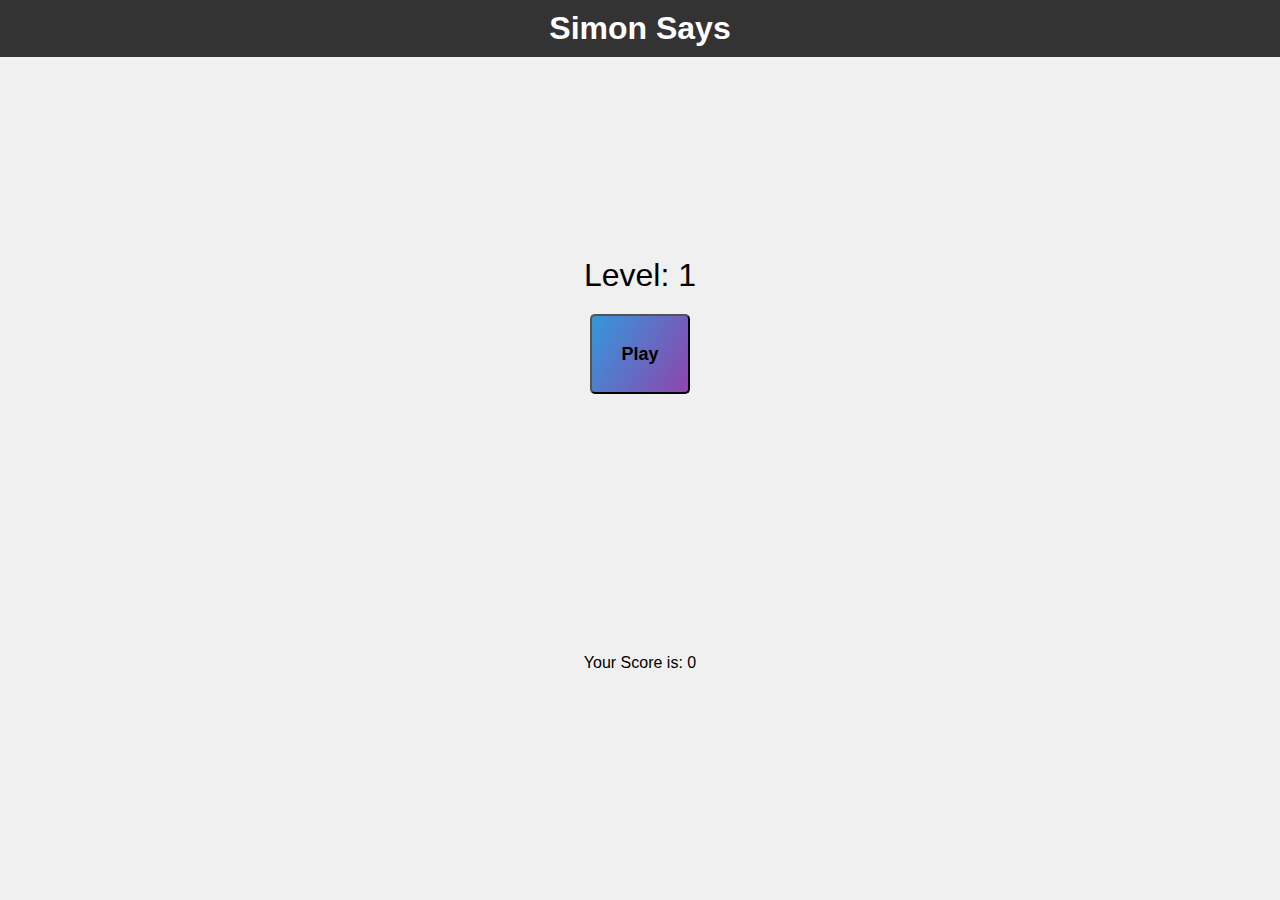
<file: simon says/index.html>
<!DOCTYPE html>
<html lang="en">
<head>
    <meta charset="UTF-8">
    <meta name="viewport" content="width=device-width, initial-scale=1.0">
    <title>Game</title>
    <link rel="stylesheet" href="style.css">
</head>
<body>
   <div class="heading">
    <h1>Simon Says</h1>
   </div>
   <div class="container">
    <div class="level">Level: 1</div>
    <div class="play">
        <button>Play</button>
      
    </div>
    <div class="main">   
        
            <button class="red">red</button>
            <button class="blue">blue</button>
       
            <button class="yellow">yellow</button>
            <button class="green">green</button>
       
    </div>
    <div class="score">Your Score is: 0</div>
   </div>

   <script src="scrpt.js"></script>
</body>
</html>
</file>
<file: simon says/style.css>
*{
    margin: 0;
    padding: 0;
}
body{
    font-family: 'Arial', sans-serif;
    background-color: rgb(240, 240, 240);
    max-height: 80vh
    
}
.heading
{
    background-color: rgb(51, 51, 51);
    color: white;
    text-align: center;
    padding: 10px 0;
}
.container{
background-color: rgb(240, 240, 240);
width: 50vw;
margin: 20vh  auto;
padding: 20px 0;
display: flex;
flex-direction: column;
align-items: center;
gap: 20px;

}
.level{
    font-size: 2rem;
}
.play button
{
    border-radius: 5px;
    height: 80px;
    width: 100px;
    font-weight: 700;
    font-size: large;
    background : linear-gradient(120deg, rgb(52, 152, 219), rgb(142, 68, 173));
    transition: all 0.1s;
   
}
.play button:hover
{
    background : linear-gradient(120deg, rgb(142, 68, 173), rgb(52, 152, 219));
   scale: 1.1;
}
.play button:active
{
    transform: translateY(2px);
}
.main button:active
{
    transform: scale(1.2);
    box-shadow: 0 0 10px black;
}

.main
{
    display: grid;
    grid-template-columns: 1fr 1fr;
    gap: 20px;
    flex-direction: column;
}
.main button 
{
    border-radius: 5px;
    height: 100px;
    width: 100px;
    transition: all 0.5s;
    transform : translateX(-900px);
}

.main .red{
    background-color: red;
    border-radius: 50% 10% 0% 10%;
     /* animation: name duration timing-function delay iteration-count direction fill-mode; */
    animation: open 0.5s ease-in 1s forwards;
 
}
.main .blue{
    background-color: blue;
    border-radius: 10% 50% 10% 0%;
    animation: open 0.5s ease-in 0.5s forwards;
}
.main .yellow{
    background-color: yellow;
    border-radius: 10% 0% 10% 50%;
    animation: open 0.5s ease-in 1.3s forwards;
}
.main .green{
    background-color: green;
    border-radius: 0% 10% 50% 10%;
    animation: open 0.5s ease-in 0.6s forwards;
  
}
@keyframes open {
    from{
        transform: translateX(-900px);
    }
    to{
        transform: translateX(0%);
    }
}
</file>
